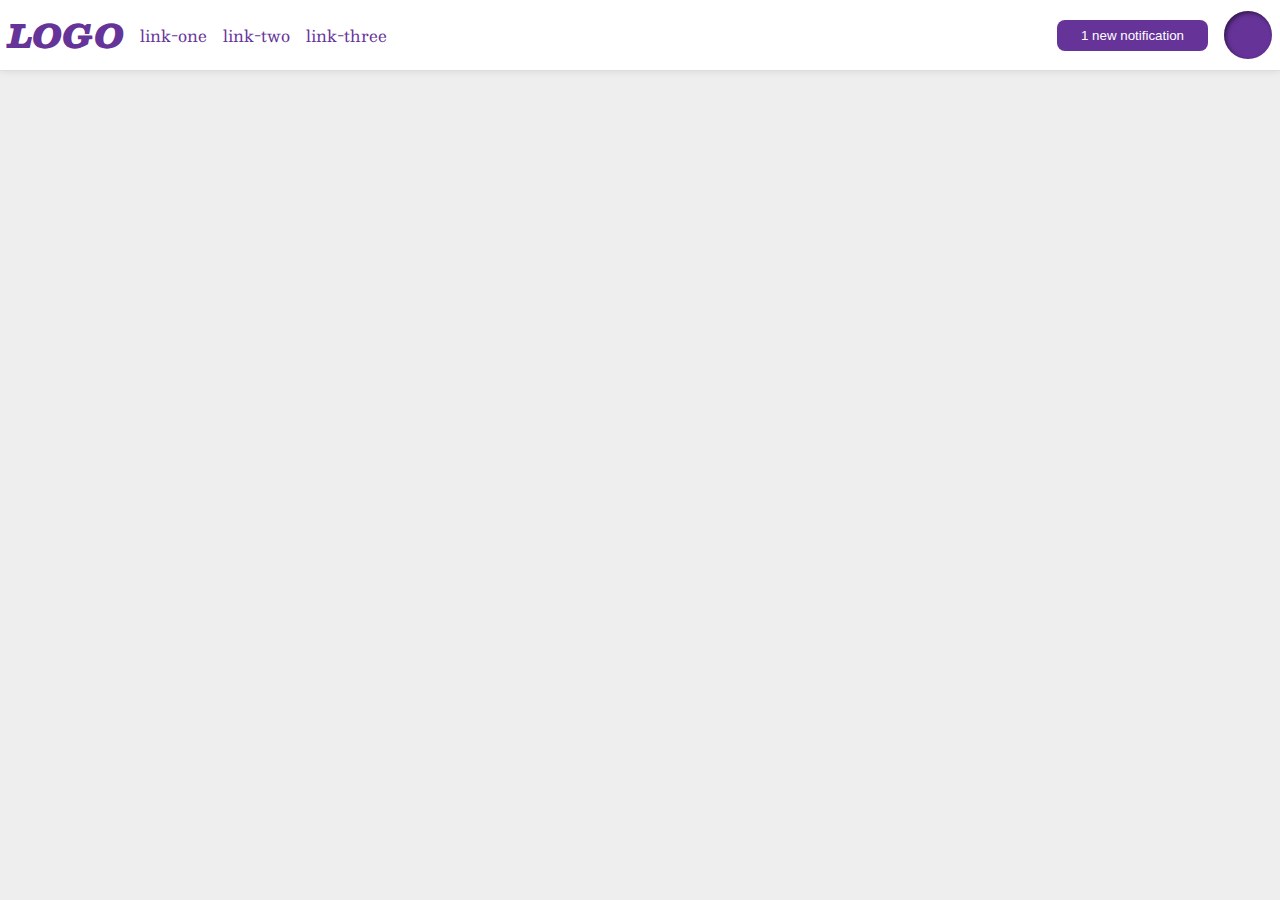
<file: foundations/flex/03-flex-header-2/index.html>
<!DOCTYPE html>
<html lang="en">
  <head>
    <meta charset="UTF-8">
    <meta http-equiv="X-UA-Compatible" content="IE=edge">
    <meta name="viewport" content="width=device-width, initial-scale=1.0">
    <title>Flex Header 2</title>
    <link rel="stylesheet" href="style.css">
  </head>
  <body>
    <div class="header">

      <div class="header-left">
      <div class="logo">
        LOGO
      </div>
      <ul class="links">
        <li><a href="https://google.com">link-one</a></li>
        <li><a href="https://google.com">link-two</a></li>
        <li><a href="https://google.com">link-three</a></li>
      </ul>
    </div>
    <div class="header-right">
      <button class="notifications">
        1 new notification
      </button>
      <div class="profile-image"></div>
    </div>

</div>
  </body>
</html>
</file>
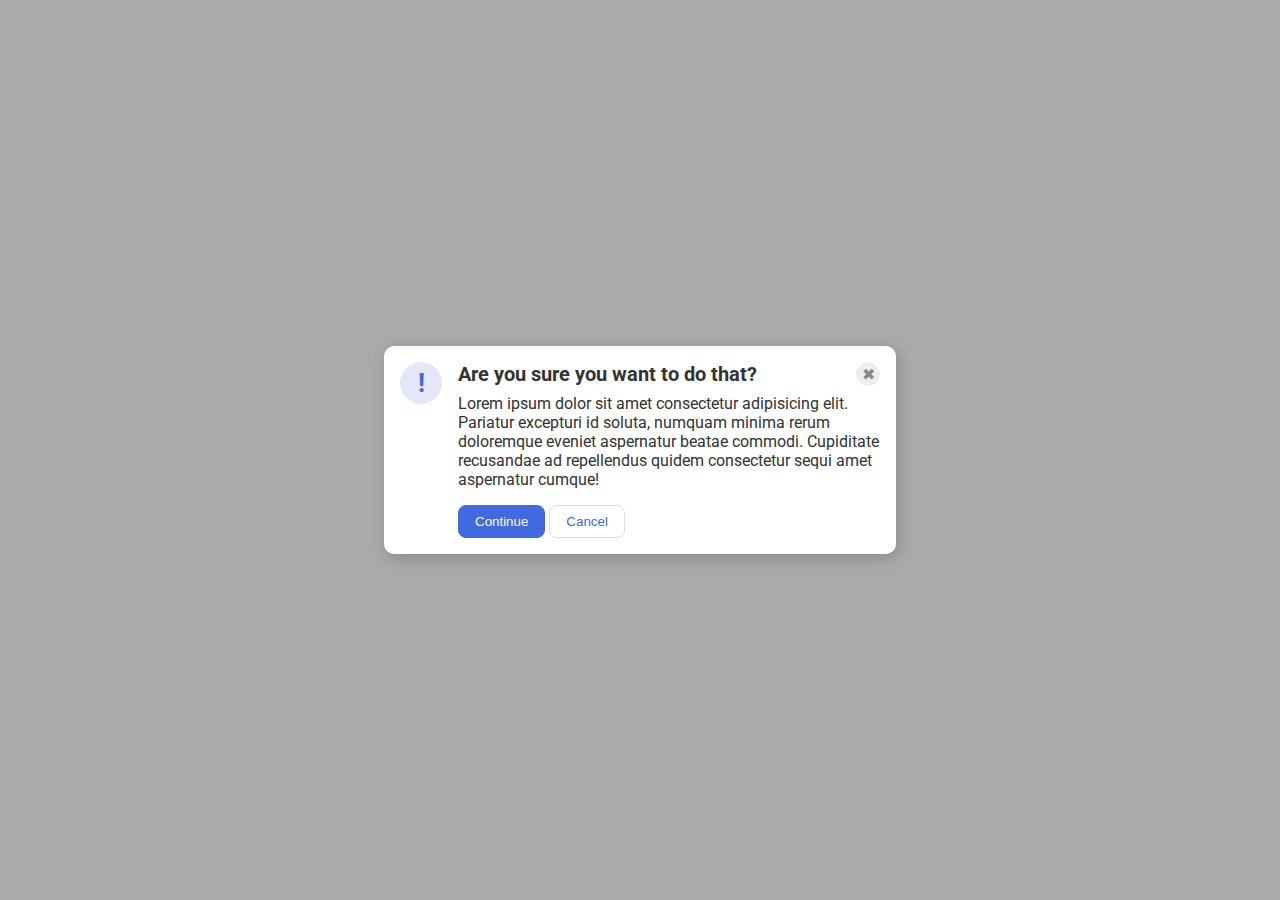
<file: foundations/flex/05-flex-modal/index.html>
<!DOCTYPE html>
<html lang="en">
  <head>
    <meta charset="UTF-8">
    <meta http-equiv="X-UA-Compatible" content="IE=edge">
    <meta name="viewport" content="width=device-width, initial-scale=1.0">
    <link rel="stylesheet" href="style.css">
    <title>Modal</title>
  </head>
  <body>
    <div class="modal">
      <div class="icon">!</div>
      <!-- additional container used here -->
      <div class="container">
        <!-- header div was moved to encompass the close button as well -->
        <div class="header">Are you sure you want to do that?
          <button class="close-button">✖</button>
        </div>
        <div class="text">Lorem ipsum dolor sit amet consectetur adipisicing elit. Pariatur excepturi id soluta, numquam minima rerum doloremque eveniet aspernatur beatae commodi. Cupiditate recusandae ad repellendus quidem consectetur sequi amet aspernatur cumque!</div>
        <button class="continue">Continue</button>
        <button class="cancel">Cancel</button>
      </div>
    </div>
  </body>
</html>
</file>
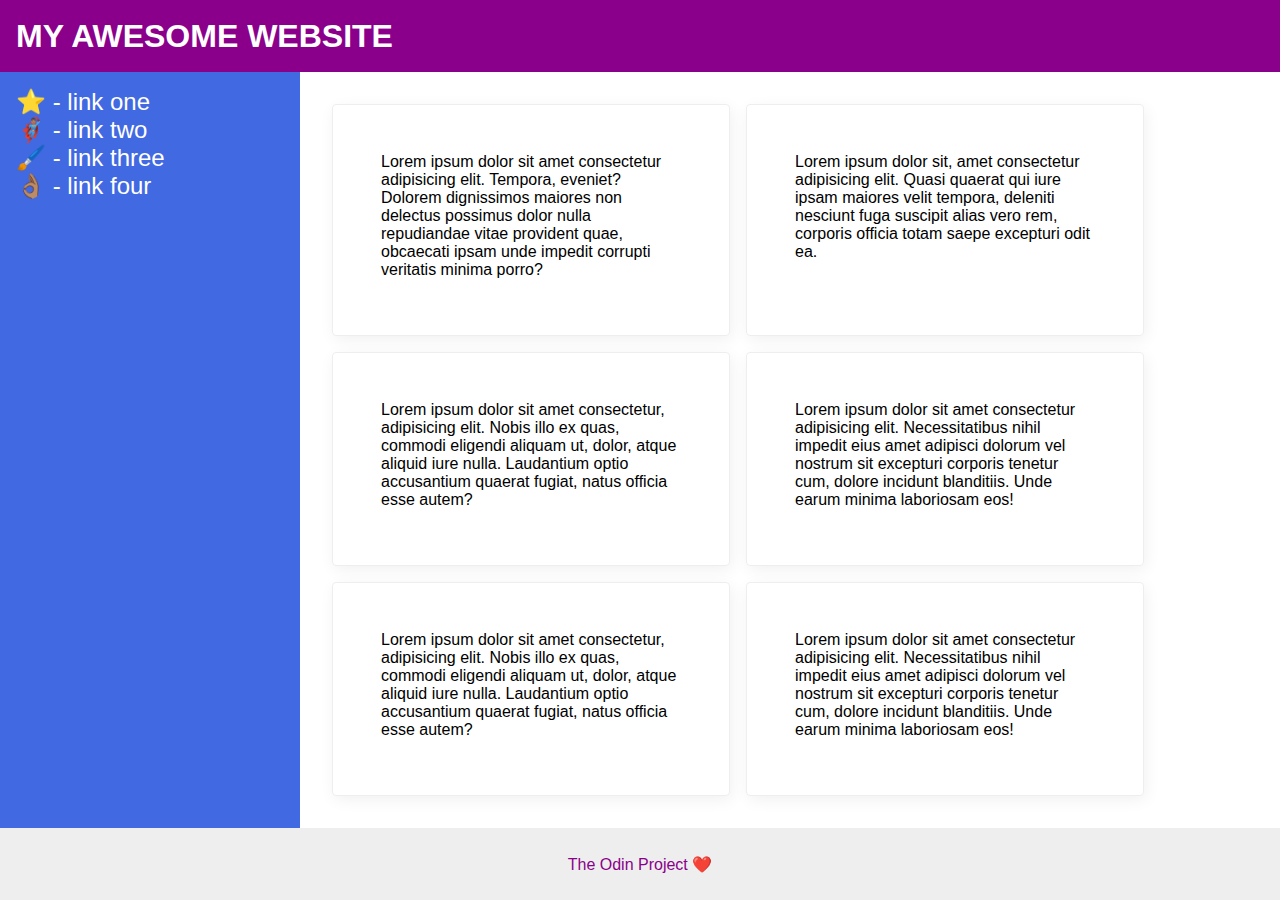
<file: foundations/flex/07-flex-layout-2/index.html>
<!DOCTYPE html>
<html lang="en">
  <head>
    <meta charset="UTF-8">
    <meta http-equiv="X-UA-Compatible" content="IE=edge">
    <meta name="viewport" content="width=device-width, initial-scale=1.0">
    <title>The Holy Grail</title>
    <link rel="stylesheet" href="style.css">
  </head>
  <body>
    <div class="header">
      MY AWESOME WEBSITE
    </div>
   <div class="flex-row"> 
    <div class="sidebar">
      <ul>
        <li><a href="#">⭐ - link one</a></li>
        <li><a href="#">🦸🏽‍♂️ - link two</a></li>
        <li><a href="#">🖌️ - link three</a></li>
        <li><a href="#">👌🏽 - link four</a></li>
      </ul>
    </div>
  <div class="content">
    <div class="card">Lorem ipsum dolor sit amet consectetur adipisicing elit. Tempora, eveniet? Dolorem dignissimos maiores non delectus possimus dolor nulla repudiandae vitae provident quae, obcaecati ipsam unde impedit corrupti veritatis minima porro?</div>
    <div class="card">Lorem ipsum dolor sit, amet consectetur adipisicing elit. Quasi quaerat qui iure ipsam maiores velit tempora, deleniti nesciunt fuga suscipit alias vero rem, corporis officia totam saepe excepturi odit ea.</div>
    <div class="card">Lorem ipsum dolor sit amet consectetur, adipisicing elit. Nobis illo ex quas, commodi eligendi aliquam ut, dolor, atque aliquid iure nulla. Laudantium optio accusantium quaerat fugiat, natus officia esse autem?</div>
    <div class="card">Lorem ipsum dolor sit amet consectetur adipisicing elit. Necessitatibus nihil impedit eius amet adipisci dolorum vel nostrum sit excepturi corporis tenetur cum, dolore incidunt blanditiis. Unde earum minima laboriosam eos!</div>
    <div class="card">Lorem ipsum dolor sit amet consectetur, adipisicing elit. Nobis illo ex quas, commodi eligendi aliquam ut, dolor, atque aliquid iure nulla. Laudantium optio accusantium quaerat fugiat, natus officia esse autem?</div>
    <div class="card">Lorem ipsum dolor sit amet consectetur adipisicing elit. Necessitatibus nihil impedit eius amet adipisci dolorum vel nostrum sit excepturi corporis tenetur cum, dolore incidunt blanditiis. Unde earum minima laboriosam eos!</div>
  </div>
  </div>
    <div class="footer">
      The Odin Project ❤️
    </div>
  </body>
</html>
</file>
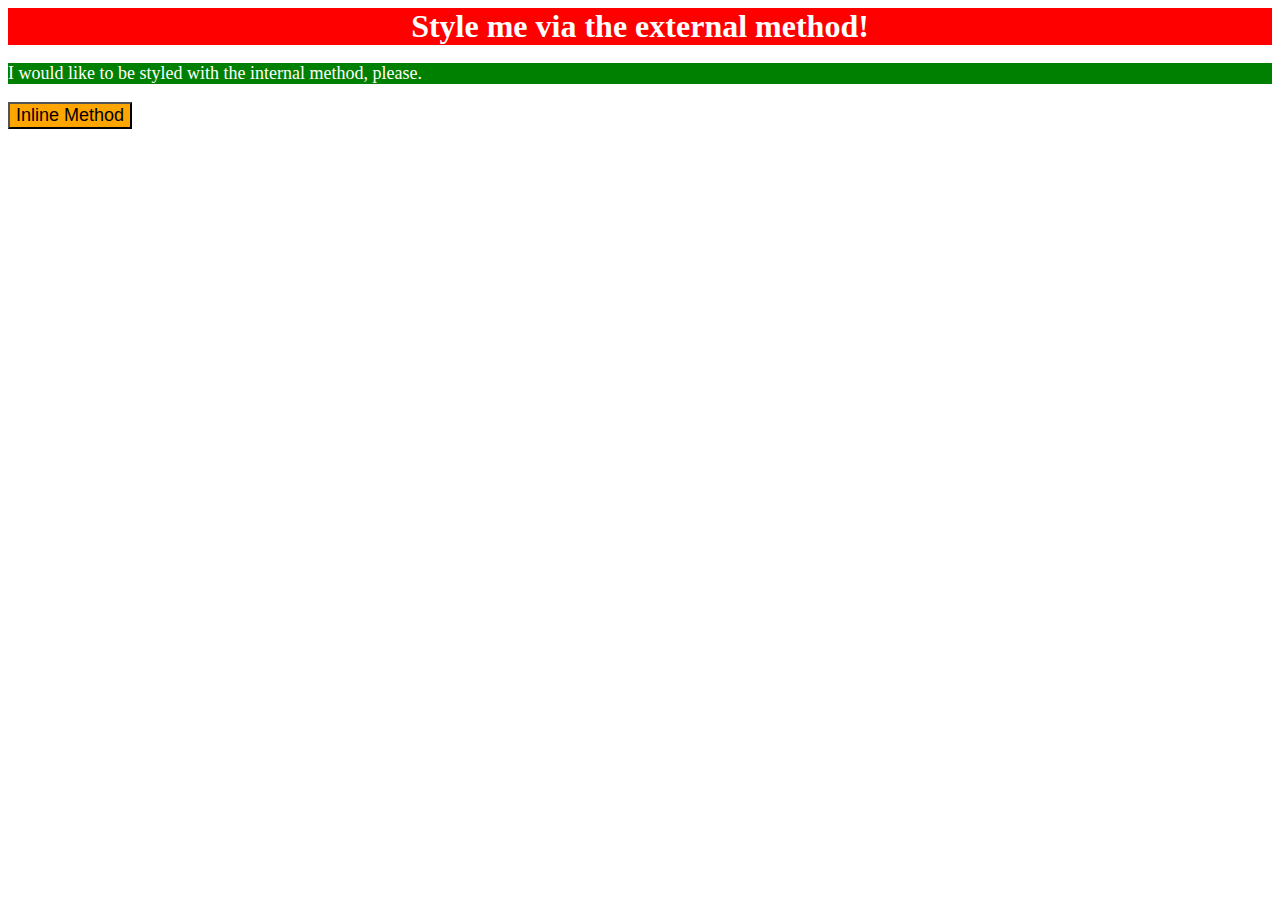
<file: foundations/intro-to-css/01-css-methods/index.html>
<!DOCTYPE html>
<html lang="en">
  <head>
    <style>
      p {
        background-color: green;
        color: white;
        font-size: 18px;
      }
    </style>
    <link rel="stylesheet" href="style.css">
    <meta charset="UTF-8">
    <meta http-equiv="X-UA-Compatible" content="IE=edge">
    <meta name="viewport" content="width=device-width, initial-scale=1.0">
    <title>Methods for Adding CSS</title>
  </head>
  <body>
    <div>Style me via the external method!</div>
    <p>I would like to be styled with the internal method, please.</p>
    <button style="background-color:orange; font-size: 18px;">Inline Method</button>
  </body>
</html>
</file>
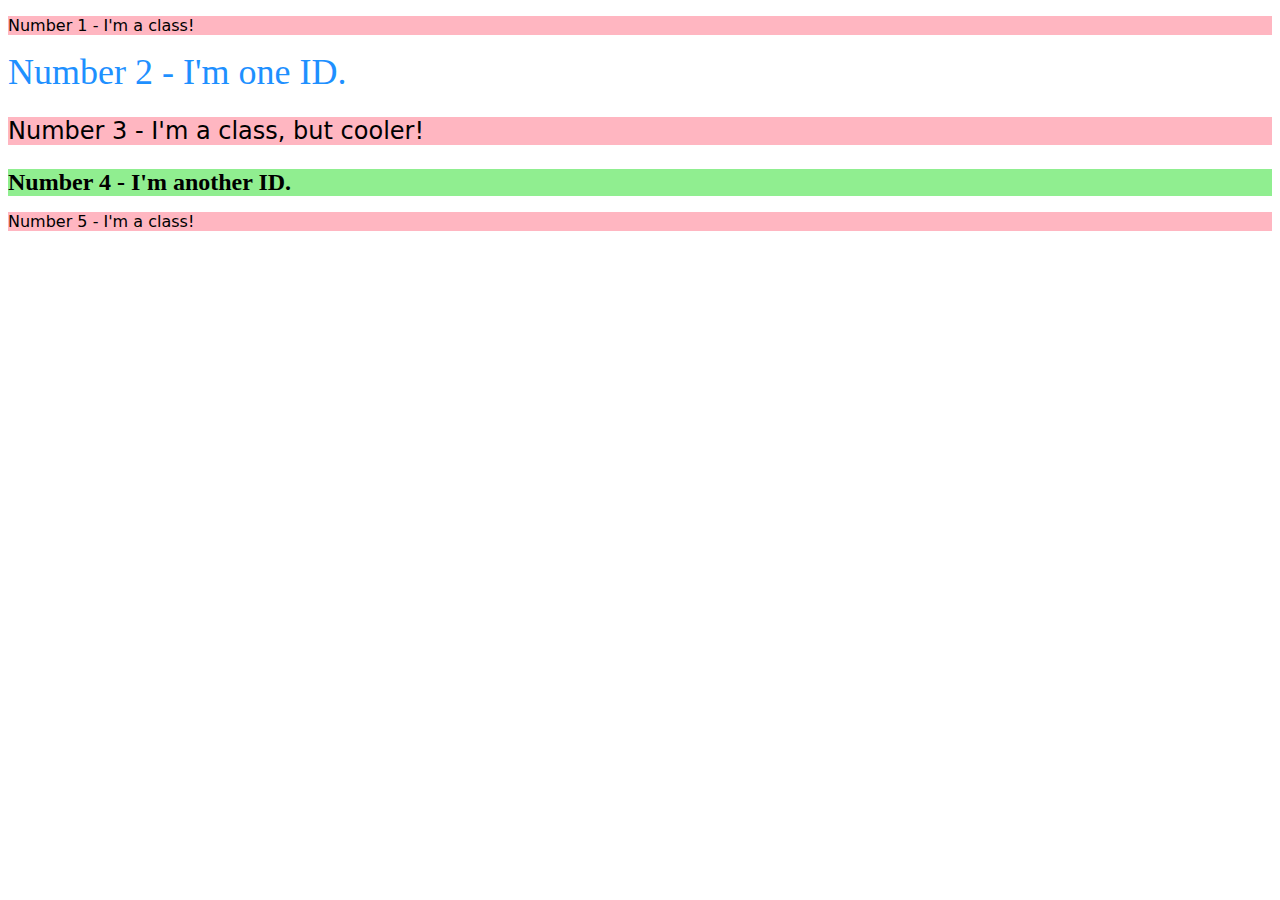
<file: foundations/intro-to-css/02-class-id-selectors/index.html>
<!DOCTYPE html>
<html lang="en">
  <head>
    <meta charset="UTF-8">
    <meta http-equiv="X-UA-Compatible" content="IE=edge">
    <meta name="viewport" content="width=device-width, initial-scale=1.0">
    <title>Class and ID Selectors</title>
    <link rel="stylesheet" href="style.css">
  </head>
  <body>
    <p class="odd">Number 1 - I'm a class!</p>
    <div id="two">Number 2 - I'm one ID.</div>
    <p class="odd third">Number 3 - I'm a class, but cooler!</p>
    <div id="four">Number 4 - I'm another ID.</div>
    <p class="odd">Number 5 - I'm a class!</p>
  </body>
</html>
</file>
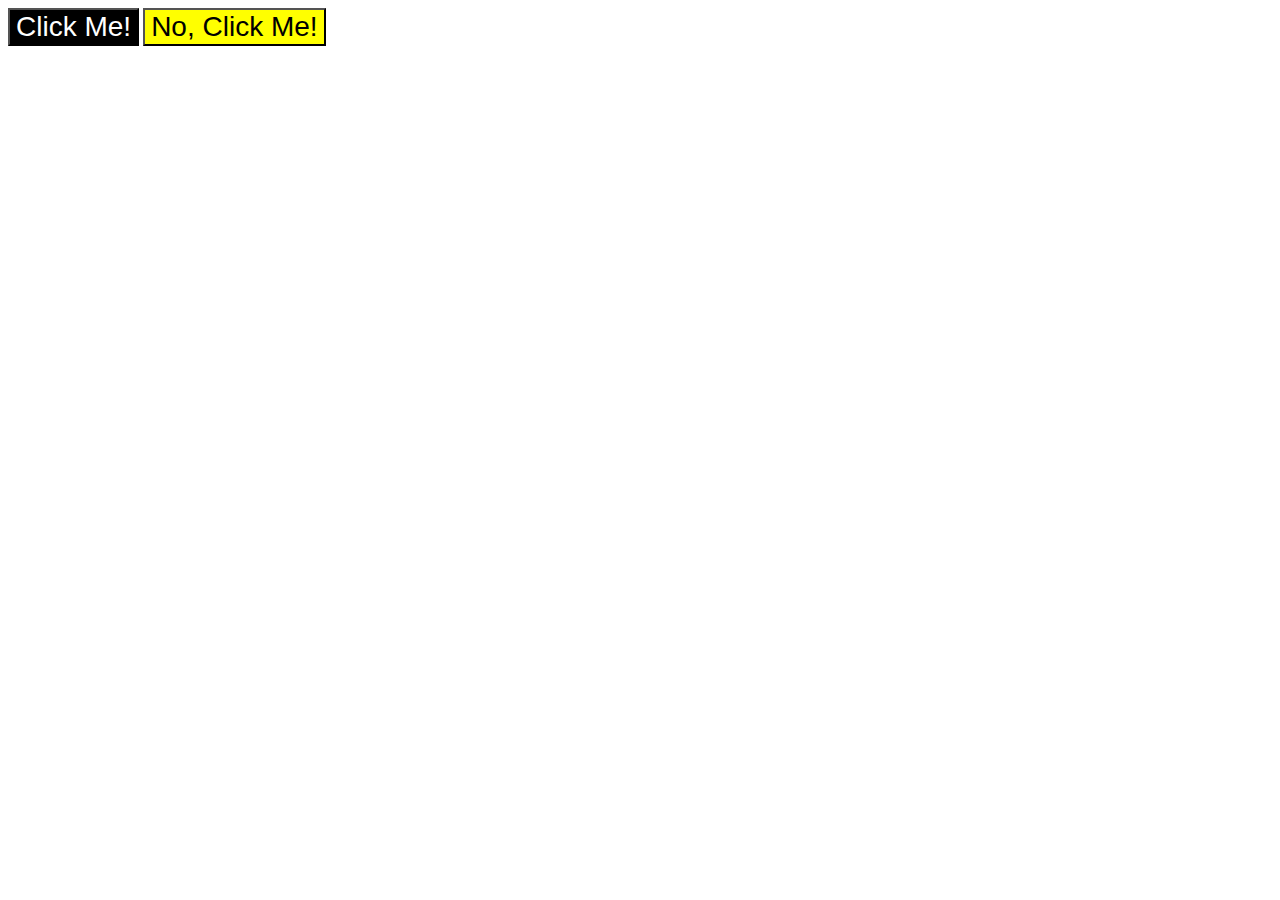
<file: foundations/intro-to-css/03-grouping-selectors/index.html>
<!DOCTYPE html>
<html lang="en">
  <head>
    <meta charset="UTF-8">
    <meta http-equiv="X-UA-Compatible" content="IE=edge">
    <meta name="viewport" content="width=device-width, initial-scale=1.0">
    <title>Grouping Selectors</title>
    <link rel="stylesheet" href="style.css">
  </head>
  <body>
    <button class="first both">Click Me!</button>
    <button class="second both">No, Click Me!</button>
  </body>
</html>
</file>
<file: foundations/flex/03-flex-header-2/style.css>
/* this is some magical font-importing.  
you'll learn about it later. */
@import url('https://fonts.googleapis.com/css2?family=Besley:ital,wght@0,400;1,900&display=swap');

body {
  margin: 0;
  background: #eee;
  font-family: Besley, serif;
}

.header {
  background: white;
  border-bottom: 1px solid #ddd;
  box-shadow: 0 0 8px rgba(0,0,0,.1);
  padding: 8px;
  display: flex;
  justify-content: space-between;
}

.profile-image {
  background: rebeccapurple;
  box-shadow: inset 2px 2px 4px rgba(0,0,0,.5);
  border-radius: 50%;
  width: 48px;
  height: 48px;
}

.logo {
  color: rebeccapurple;
  font-size: 32px;
  font-weight: 900;
  font-style: italic;
}

button {
  border: none;
  border-radius: 8px;
  background: rebeccapurple;
  color: white;
  padding: 8px 24px;
}

a {
  /* this removes the line under our links */
  text-decoration: none;
  color: rebeccapurple;
}

ul {
  list-style-type: none;
  display: flex;
  margin: 0px;
  padding: 0px;
  gap: 16px;
}

.header-right, .header-left {
  display: flex;
  gap: 16px;
  align-items: center;
}
</file>
<file: foundations/flex/05-flex-modal/style.css>
@import url('https://fonts.googleapis.com/css2?family=Roboto:wght@400;700&display=swap');

html, body {
  height: 100%;
}

body {
  font-family: Roboto, sans-serif;
  margin: 0;
  background: #aaa;
  color: #333;
  /* I'll give you this one for free lol */
  display: flex;
  align-items: center;
  justify-content: center;
}

.modal {
  background: white;
  width: 480px;
  border-radius: 10px;
  box-shadow: 2px 4px 16px rgba(0,0,0,.2);
  gap: 16px;
  padding: 16px;
  display: flex;
}

.icon {
  color: royalblue;
  font-size: 26px;
  font-weight: 700;
  background: lavender;
  width: 42px;
  height: 42px;
  border-radius: 50%;
  display: flex;
  align-items: center;
  justify-content: center;
  flex-shrink: 0;
}

.close-button {
  background: #eee;
  border-radius: 50%;
  color: #888;
  font-weight: 400;
  font-size: 16px;
  height: 24px;
  width: 24px;
  display: flex;
  align-items: center;
  justify-content: center;
  border: 1px solid #eee;
  padding: 0;
}

button {
  cursor: pointer;
  padding: 8px 16px;
  border-radius: 8px;
}

button.continue {
  background: royalblue;
  border: 1px solid royalblue;
  color: white;
}

button.cancel {
  background: white;
  border: 1px solid #ddd;
  color: royalblue;
}

.header {
  font-weight: bold;
  font-size: 20px;
  display: flex;
  justify-content: space-between;
  align-items: center;
  margin-bottom: 8px;
}

.text {
  margin-bottom: 16px;
}



/*

.header {
  display: flex;
  justify-content: space-between;
  align-items: flex-start;
}

*/
</file>
<file: foundations/flex/07-flex-layout-2/style.css>
body {
  font-family: -apple-system, BlinkMacSystemFont, 'Segoe UI', Roboto, Oxygen, Ubuntu, Cantarell, 'Open Sans', 'Helvetica Neue', sans-serif;
  margin: 0px;
  padding: 0px;
  min-height: 100vh;
  display: flex;
  flex-direction: column;
  justify-content: space-between;
  
}

.header {
  height: 72px;
  background: darkmagenta;
  color: white;
  font-size: 32px;
  font-weight: 900;
  display: flex;
  align-items: center;
  padding: 0px 16px;
}

.footer {
  height: 72px;
  background: #eee;
  color: darkmagenta;
  display: flex;
  align-items: center;
  justify-content: center;
}

.sidebar {
  background: royalblue;
  box-sizing: border-box;
  display: flex;
  flex-direction: column;
  flex-shrink: 0;
  flex-basis: 300px;
  padding: 16px;
}

.card {
  border: 1px solid #eee;
  box-shadow: 2px 4px 16px rgba(0,0,0,.06);
  border-radius: 4px;
  display: flex;
  flex-wrap: wrap;
  flex-basis: 300px;
  padding: 48px;
}

.content {
  display: flex;
  flex-wrap: wrap;
  padding: 32px;
  gap: 16px;
}

.flex-row {
  flex: 1;
  display: flex;
}

div.sidebar a {
  text-decoration: none;
  color: white;
  font-size: 24px;
}

div.sidebar ul {
  list-style: none;
  margin: 0;
  padding: 0;
}
</file>
<file: foundations/intro-to-css/01-css-methods/style.css>
/* styles.css */

div {
    background-color: red;
    color: white;
    font-size: 32px;
    text-align: center;
    font-weight: bold;
}
</file>
<file: foundations/intro-to-css/02-class-id-selectors/style.css>
/* styles.css */

.odd {
background-color: #FFB6C1;
font-family: 'Verdana', 'DejaVu Sans', 'sans-serif';
}

#two {
    color: #1E90FF;
    font-size: 36px;
}

.third {
    font-size: 24px;
}

#four {
    background-color: #90EE90;
    font-size: 24px;
    font-weight: bold;
}


/*
* **All odd numbered elements**: a light red/pink background, and a list of fonts containing `Verdana` and `DejaVu Sans` with `sans-serif` as a fallback
* **The second element**: blue text and a font size of 36px
* **The third element**: in addition to the styles for all odd numbered elements, add a font size of 24px
* **The fourth element**: a light green background, a font size of 24px, and bold
 */
</file>
<file: foundations/intro-to-css/03-grouping-selectors/style.css>
/* style.css */

.first {
    background-color: #000000;
    color: #ffffff;
}

.second {
    background-color: #FFFF00;
}

.both {
    font-size: 28px;
    font-family: Helvetica, "Times New Roman",sans-serif;
}
</file>
